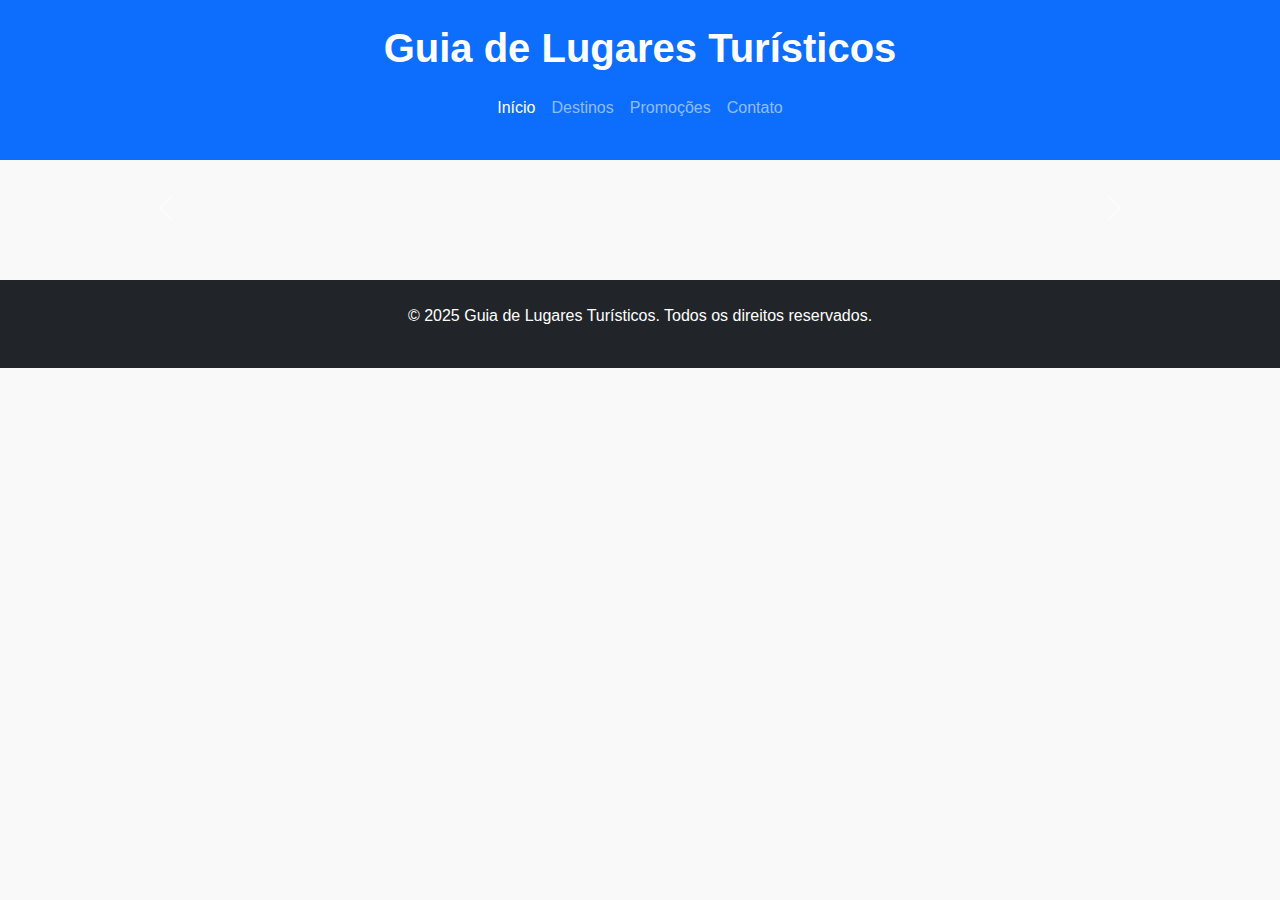
<file: public/index.html>
<!DOCTYPE html>
<html lang="pt-br">
<head>
  <meta charset="UTF-8">
  <meta name="viewport" content="width=device-width, initial-scale=1.0">
  <title>Guia de Lugares Turísticos</title>
  <link href="https://cdn.jsdelivr.net/npm/bootstrap@5.3.0/dist/css/bootstrap.min.css" rel="stylesheet">
  <link rel="stylesheet" href="assets/css/styles.css">
  <script src="assets/scripts/app.js" defer></script>
</head>
<body>

  <!-- Header -->
  <header class="bg-primary text-white py-4">
    <div class="container text-center">
      <h1>Guia de Lugares Turísticos</h1>
      <nav class="navbar navbar-expand-md navbar-dark justify-content-center">
        <ul class="navbar-nav">
          <li class="nav-item"><a class="nav-link active" href="#">Início</a></li>
          <li class="nav-item"><a class="nav-link" href="#">Destinos</a></li>
          <li class="nav-item"><a class="nav-link" href="#">Promoções</a></li>
          <li class="nav-item"><a class="nav-link" href="#">Contato</a></li>
        </ul>
      </nav>
    </div>
  </header>

  <!-- Main -->
  <main class="container my-5">

    <!-- Seção 1 - Carrossel de Destaques -->
    <section class="mb-5">
        <div id="destaqueCarousel" class="carousel slide" data-bs-ride="carousel">
          <div class="carousel-inner" id="carousel-inner">
            <!-- Slides gerados via JavaScript -->
          </div>
          <button class="carousel-control-prev" type="button" data-bs-target="#destaqueCarousel" data-bs-slide="prev">
            <span class="carousel-control-prev-icon"></span>
          </button>
          <button class="carousel-control-next" type="button" data-bs-target="#destaqueCarousel" data-bs-slide="next">
            <span class="carousel-control-next-icon"></span>
          </button>
        </div>
      </section>      

    <!-- Seção 2 - Cards -->
    <section class="mb-5">
      <div class="row g-4" id="cards-container">
        <!-- Cards inseridos dinamicamente -->
      </div>
    </section>

  </main>

  <footer class="bg-dark text-white text-center py-4">
    <p>&copy; 2025 Guia de Lugares Turísticos. Todos os direitos reservados.</p>
  </footer>

  <script src="https://cdn.jsdelivr.net/npm/bootstrap@5.3.0/dist/js/bootstrap.bundle.min.js"></script>
</body>
</html>
</file>
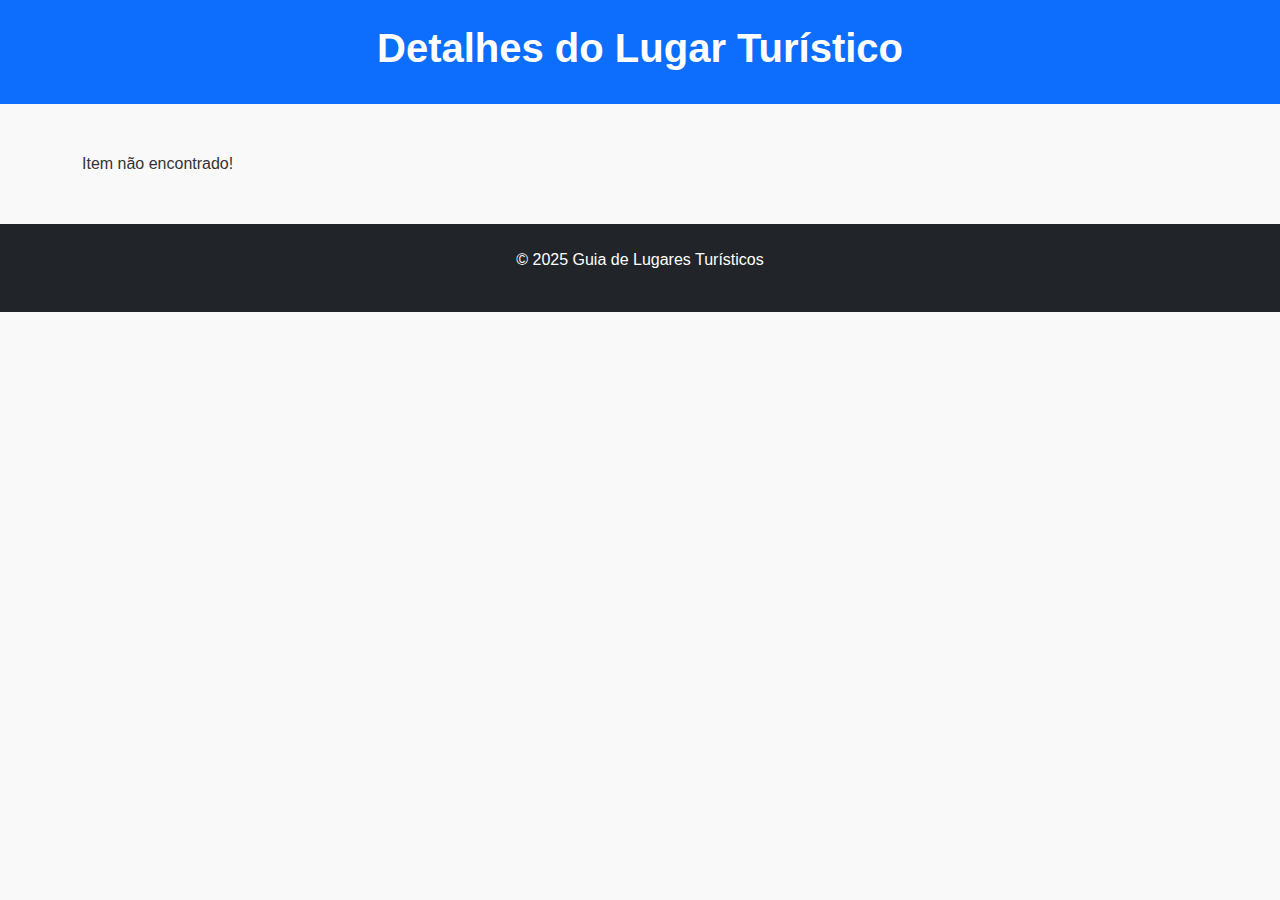
<file: public/detalhes.html>
<!DOCTYPE html>
<html lang="pt-br">
<head>
  <meta charset="UTF-8">
  <title>Detalhes do Lugar</title>
  <meta name="viewport" content="width=device-width, initial-scale=1.0">
  <link href="https://cdn.jsdelivr.net/npm/bootstrap@5.3.0/dist/css/bootstrap.min.css" rel="stylesheet">
  <link rel="stylesheet" href="assets/css/styles.css">
  <script src="assets/scripts/app.js" defer></script>
</head>
<body>

  <header class="bg-primary text-white text-center py-4">
    <h1>Detalhes do Lugar Turístico</h1>
  </header>

  <main class="container my-5" id="detalhes-container">
    <!-- Conteúdo dinâmico -->
  </main>

  <footer class="bg-dark text-white text-center py-4">
    <p>&copy; 2025 Guia de Lugares Turísticos</p>
  </footer>

</body>
</html>
</file>
<file: public/assets/css/styles.css>
body {
    font-family: Arial, sans-serif;
    background-color: #f9f9f9;
    color: #333;
  }
  
  header, footer {
    background-color: #0056b3;
  }
  
  section {
    margin-bottom: 2rem;
  }
  
  h1, h2 {
    font-weight: bold;
  }
</file>
